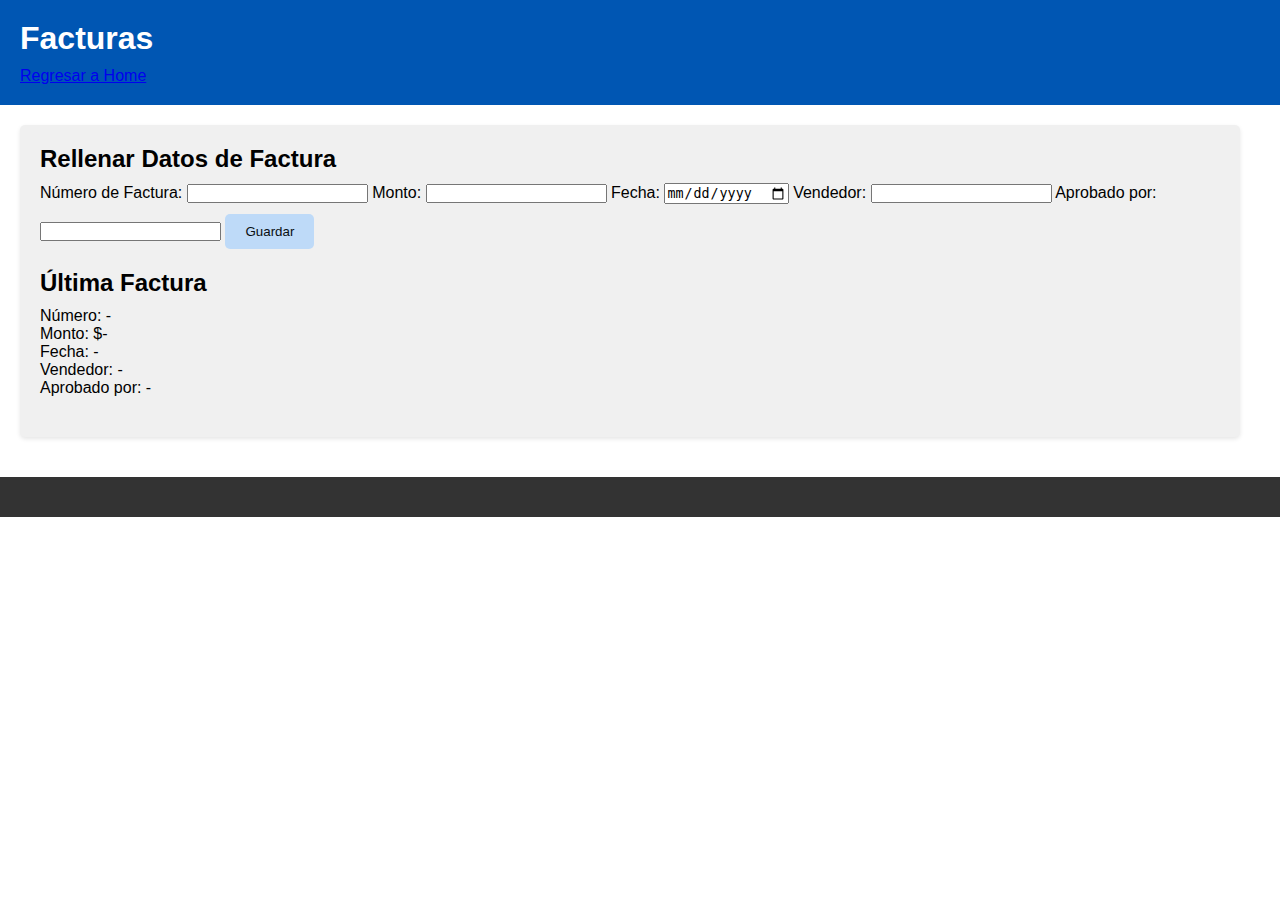
<file: Mi Bodega/html/Facturas.html>
<!DOCTYPE html>
<html lang="en">
<head>
    <meta charset="UTF-8">
    <meta name="viewport" content="width=device-width, initial-scale=1.0">
    <title>Facturas</title>
    <link rel="stylesheet" href="../style/style.css">
</head>
<body>
    <header>
        <h1>Facturas</h1>
        <a href="../index.html" class="boton-enlace">Regresar a Home</a>
    </header>
    <main>
        <div class="container">
            <section>
                <h2>Rellenar Datos de Factura</h2>
                <form>
                    <label for="numero">Número de Factura:</label>
                    <input type="text" id="numero" name="numero" required>
                    <label for="monto">Monto:</label>
                    <input type="number" id="monto" name="monto" required>
                    <label for="fecha">Fecha:</label>
                    <input type="date" id="fecha" name="fecha" required>
                    <label for="vendedor">Vendedor:</label>
                    <input type="text" id="vendedor" name="vendedor" required>
                    <label for="aprobador">Aprobado por:</label>
                    <input type="text" id="aprobador" name="aprobador" required>
                    <button type="submit">Guardar</button>
                </form>
            </section>
            <section>
                <h2>Última Factura</h2>
                <p>Número: <span id="ultima-factura">-</span></p>
                <p>Monto: $<span id="monto-factura">-</span></p>
                <p>Fecha: <span id="fecha-factura">-</span></p>
                <p>Vendedor: <span id="vendedor-factura">-</span></p>
                <p>Aprobado por: <span id="aprobador-factura">-</span></p>
            </section>
        </div>
    </main>
    <footer></footer>
</body>
</html>
</file>
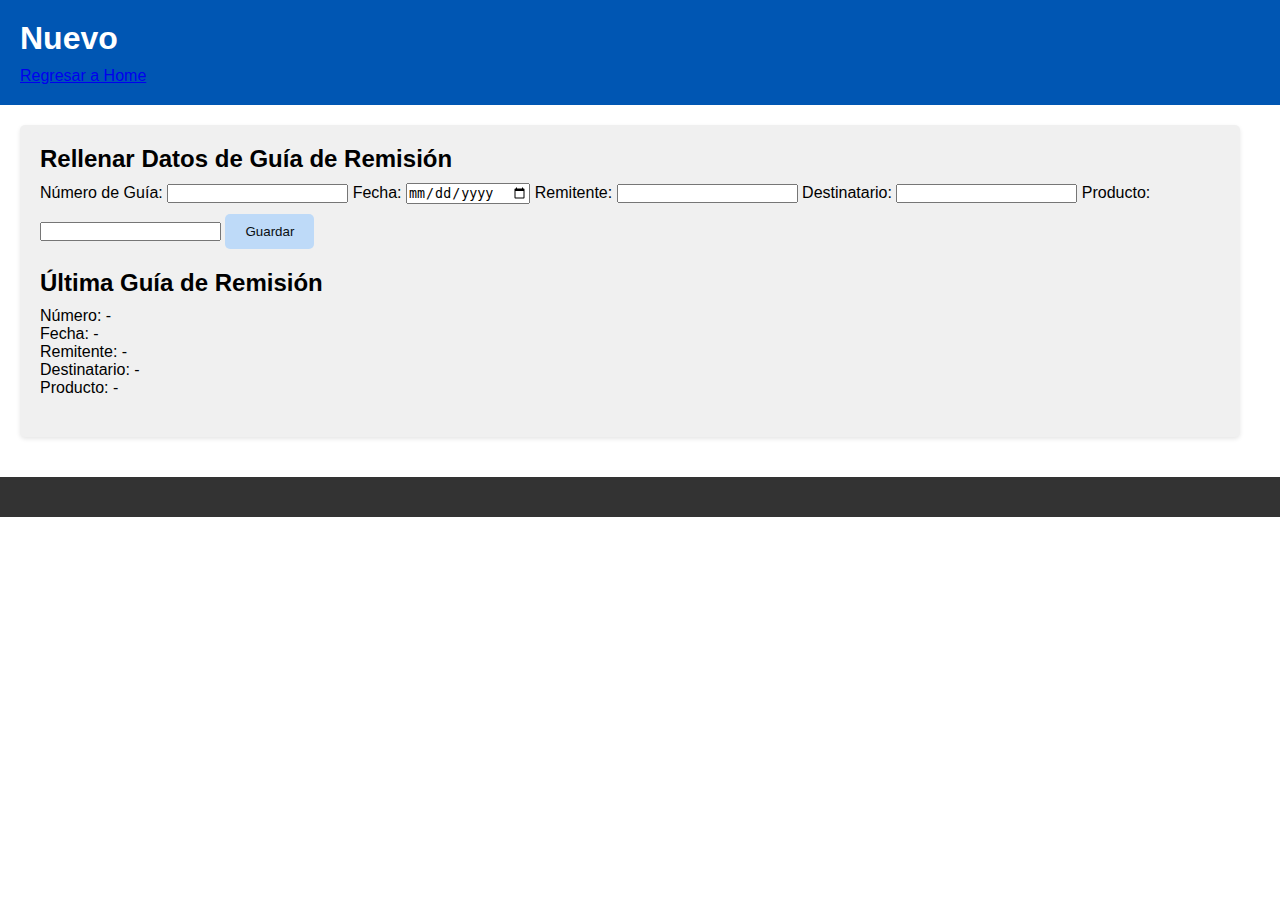
<file: Mi Bodega/html/Nuevo.html>
<!DOCTYPE html>
<html lang="en">
<head>
    <meta charset="UTF-8">
    <meta name="viewport" content="width=device-width, initial-scale=1.0">
    <title>Nuevo</title>
    <link rel="stylesheet" href="../style/style.css">
</head>
<body>
    <header>
        <h1>Nuevo</h1>
        <a href="../index.html" class="boton-enlace">Regresar a Home</a>
    </header>
    <main>
        <div class="container">
            <section>
                <h2>Rellenar Datos de Guía de Remisión</h2>
                <form>
                    <label for="numero">Número de Guía:</label>
                    <input type="text" id="numero" name="numero" required>
                    <label for="fecha">Fecha:</label>
                    <input type="date" id="fecha" name="fecha" required>
                    <label for="remitente">Remitente:</label>
                    <input type="text" id="remitente" name="remitente" required>
                    <label for="destinatario">Destinatario:</label>
                    <input type="text" id="destinatario" name="destinatario" required>
                    <label for="producto">Producto:</label>
                    <input type="text" id="producto" name="producto" required>
                    <button type="submit">Guardar</button>
                </form>
            </section>
            <section>
                <h2>Última Guía de Remisión</h2>
                <p>Número: <span id="ultima-guia">-</span></p>
                <p>Fecha: <span id="fecha-guia">-</span></p>
                <p>Remitente: <span id="remitente-guia">-</span></p>
                <p>Destinatario: <span id="destinatario-guia">-</span></p>
                <p>Producto: <span id="producto-guia">-</span></p>
            </section>
        </div>
    </main>
    <footer></footer>
</body>
</html>
</file>
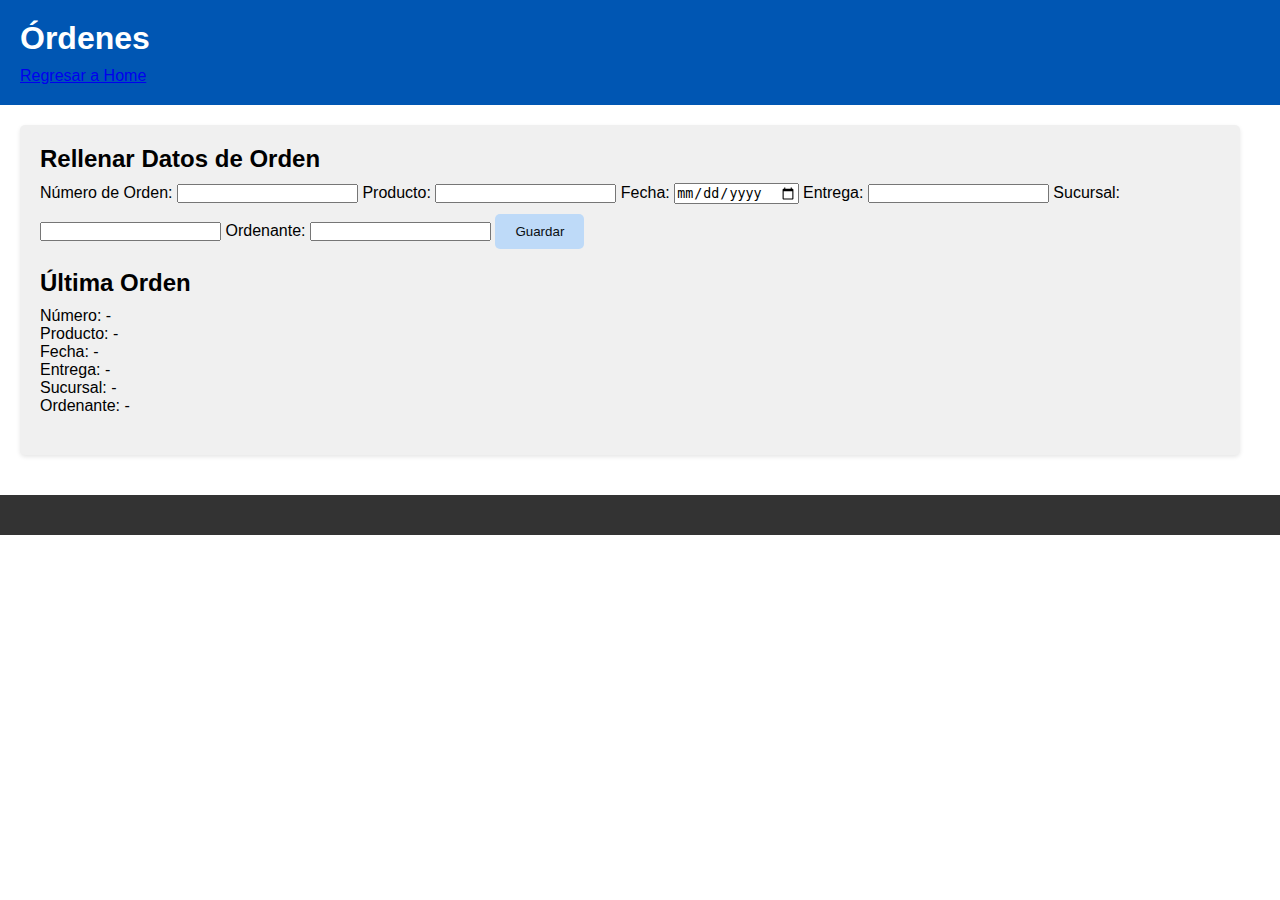
<file: Mi Bodega/html/Ordenes.html>
<!DOCTYPE html>
<html lang="en">
<head>
    <meta charset="UTF-8">
    <meta name="viewport" content="width=device-width, initial-scale=1.0">
    <title>Órdenes</title>
    <link rel="stylesheet" href="../style/style.css">
</head>
<body>
    <header>
        <h1>Órdenes</h1>
        <a href="../index.html" class="boton-enlace">Regresar a Home</a>
    </header>
    <main>
        <div class="container">
            <section>
                <h2>Rellenar Datos de Orden</h2>
                <form>
                    <label for="numero">Número de Orden:</label>
                    <input type="text" id="numero" name="numero" required>
                    <label for="producto">Producto:</label>
                    <input type="text" id="producto" name="producto" required>
                    <label for="fecha">Fecha:</label>
                    <input type="date" id="fecha" name="fecha" required>
                    <label for="entrega">Entrega:</label>
                    <input type="text" id="entrega" name="entrega" required>
                    <label for="sucursal">Sucursal:</label>
                    <input type="text" id="sucursal" name="sucursal" required>
                    <label for="ordenante">Ordenante:</label>
                    <input type="text" id="ordenante" name="ordenante" required>
                    <button type="submit">Guardar</button>
                </form>
            </section>
            <section>
                <h2>Última Orden</h2>
                <p>Número: <span id="ultima-orden">-</span></p>
                <p>Producto: <span id="producto-orden">-</span></p>
                <p>Fecha: <span id="fecha-orden">-</span></p>
                <p>Entrega: <span id="entrega-orden">-</span></p>
                <p>Sucursal: <span id="sucursal-orden">-</span></p>
                <p>Ordenante: <span id="ordenante-orden">-</span></p>
            </section>
        </div>
    </main>
    <footer></footer>
</body>
</html>
</file>
<file: Mi Bodega/style/style.css>
/* CSS */
* {
    margin: 0;
    padding: 0;
    box-sizing: border-box;
}

body {
    font-family: Arial, sans-serif;
}

header {
    background-color: #0056b3;
    color: #fff;
    padding: 20px;
}

main {
    padding: 20px;
}

section {
    margin-bottom: 20px;
}

h1, h2, h3 {
    margin-bottom: 10px;
}

.container {
    display: flex; /* Utiliza flexbox para hacer el diseño responsive */
    flex-wrap: wrap; /* Permite que los elementos se ajusten al ancho de la pantalla */
}

/* Cambios en el CSS */
div {
    background-color: #f0f0f0;
    padding: 20px;
    border-radius: 5px;
    box-shadow: 0 2px 4px rgba(0, 0, 0, 0.1);
    margin-right: 20px; /* Elimina la propiedad float y margen derecho */
    margin-bottom: 20px; /* Agrega margen inferior para separar los divs */
    flex: 1; /* Hace que los divs ocupen el mismo espacio dentro del contenedor */
}

img {
    width: 40px;
    height: 40px;
    display: block;
    margin: 10px auto;
    transform: rotate(180deg); /* Mantén la rotación de la imagen */
}

button {
    background-color: #bedaf8;
    border: none;
    color: #090e11;
    padding: 10px 20px;
    border-radius: 5px;
    cursor: pointer;
    margin-top: 10px;
}

button:hover {
    background-color: #0056b3;
}

footer {
    background-color: #333;
    color: #8fbad3;
    padding: 20px;
    text-align: center;
}

.Numeral {
    margin-right: 10px; 
}

.Guia {
    color: green;
}
</file>
